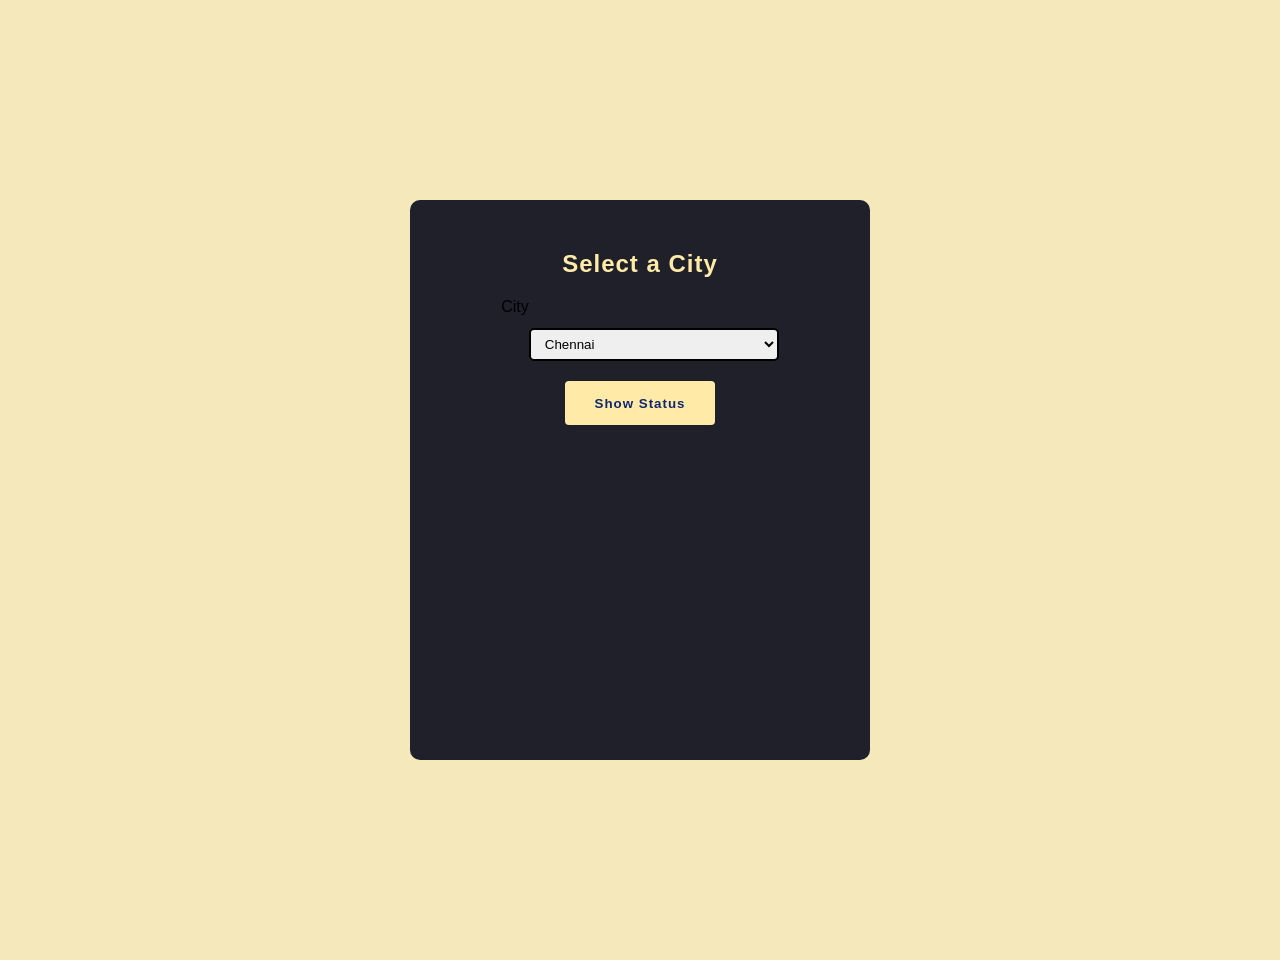
<file: index.html>
<!DOCTYPE html>
<html lang="en">
<head>
    <meta charset="UTF-8">
    <meta name="viewport" content="width=device-width, initial-scale=1.0">
    <title>City Status</title>
    <link rel="stylesheet" href="style.css">
</head>
<body>
    <div id="wrapper">
        <h2>Select a City</h2>
        <div id="inputdiv">
            <label for="input">City</label>
            <select name="" id="input">
                <option value="Chennai">Chennai</option>
                <option value="Bengaluru">Bengaluru</option>
                <option value="Mumbai">Mumbai</option>
                <option value="Delhi">Delhi</option>
            </select>
        </div>
        <div>
            <button type="submit">Show Status</button>
        </div>

    </div>
    <script src="script.js"></script>
    
</body>
</html>
</file>
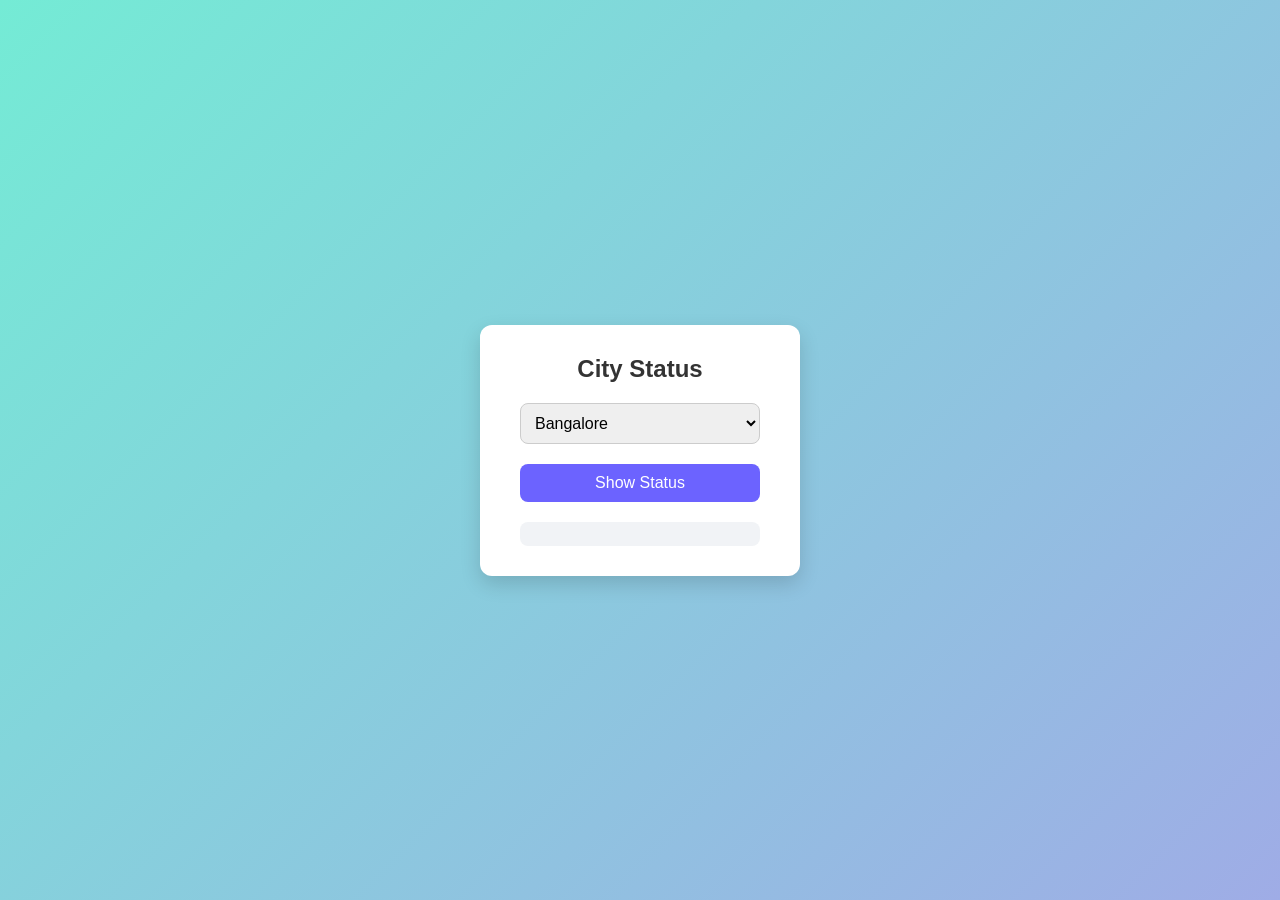
<file: practice.html>
<!DOCTYPE html>
<html lang="en">
<head>
    <meta charset="UTF-8">
    <meta name="viewport" content="width=device-width, initial-scale=1.0">
    <title>City Status</title>
    <link rel="stylesheet" href="practice.css">

</head>
<body>
    <div id="wrapper">
        <h2>City Status</h2>
        <div id="inputdiv">
            <label for="input"></label>
            <select name="" id="input">
                <option value="Bangalore">Bangalore</option>
                <option value="Chennai">Chennai</option>
                <option value="Delhi">Delhi</option>
                <option value="Mumbai">Mumbai</option>
            </select>
        </div>
        <button>Show Status</button>
    </div>

    <script src="practice.js"></script>
    
</body>
</html>
</file>
<file: style.css>
html,
body{
   margin: 0;
   font-family: 'Poppins', sans-serif;
   background-color:#f5e8ba;
}

#wrapper div,#wrapper h2{
    display:flex;
    justify-content: center;
    
}

select{
    border-radius: 5px;
    border: 2px solid black ;
    margin-top:30px;
    height:2.5em;
    width:250px;
    padding-left:10px;
    
}


h2{
    color:#ffeba7;
    letter-spacing: 1px;
}
input{
    border-radius: 5px;
    border: 2px solid black ;
    margin-top:30px;
    height:2em;
    width:250px;
    padding-left:10px;
}

input:active{
    border:none;
}
#wrapper{
    height:500px;
    width:400px;
    margin:200px auto;
    background-color:#1f2029;
    border-radius:10px;
    padding:30px;
}

button{
    margin-top:20px;
    background-color:#ffeba7;
    border-radius: 4px;
    height: 44px;
    font-weight: 600;
    padding: 0 30px;
    letter-spacing: 1px;
    border: none;
    background-color: #ffeba7;
    color: #102770;
}

button:hover{
    cursor:pointer;
}
#result{
    color:white;
    margin-top:20px;
    font-size:32px;
}
</file>
<file: practice.css>
/* Reset default browser styles */
* {
    margin: 0;
    padding: 0;
    box-sizing: border-box;
    font-family: Arial, Helvetica, sans-serif;
}

/* Body styling */
body {
    background: linear-gradient(135deg, #74ebd5, #9face6);
    height: 100vh;
    display: flex;
    justify-content: center;
    align-items: center;
}

/* Main container */
#wrapper {
    background-color: #ffffff;
    padding: 30px 40px;
    border-radius: 12px;
    box-shadow: 0 8px 20px rgba(0, 0, 0, 0.15);
    text-align: center;
    width: 320px;
}

/* Heading */
#wrapper h2 {
    margin-bottom: 20px;
    color: #333;
}

/* Input container */
#inputdiv {
    margin-bottom: 20px;
}

/* Dropdown styling */
select {
    width: 100%;
    padding: 10px;
    border-radius: 8px;
    border: 1px solid #ccc;
    font-size: 16px;
    cursor: pointer;
    outline: none;
    transition: 0.3s;
}

select:focus {
    border-color: #6c63ff;
    box-shadow: 0 0 5px rgba(108, 99, 255, 0.5);
}

/* Button styling */
button {
    width: 100%;
    padding: 10px;
    background-color: #6c63ff;
    color: white;
    border: none;
    border-radius: 8px;
    font-size: 16px;
    cursor: pointer;
    transition: 0.3s;
}

/* Button hover effect */
button:hover {
    background-color: #574fd6;
}

/* Result box */
#result {
    margin-top: 20px;
    padding: 12px;
    border-radius: 8px;
    background-color: #f1f3f6;
    font-size: 14px;
    color: #333;
    line-height: 1.5;
}
</file>
